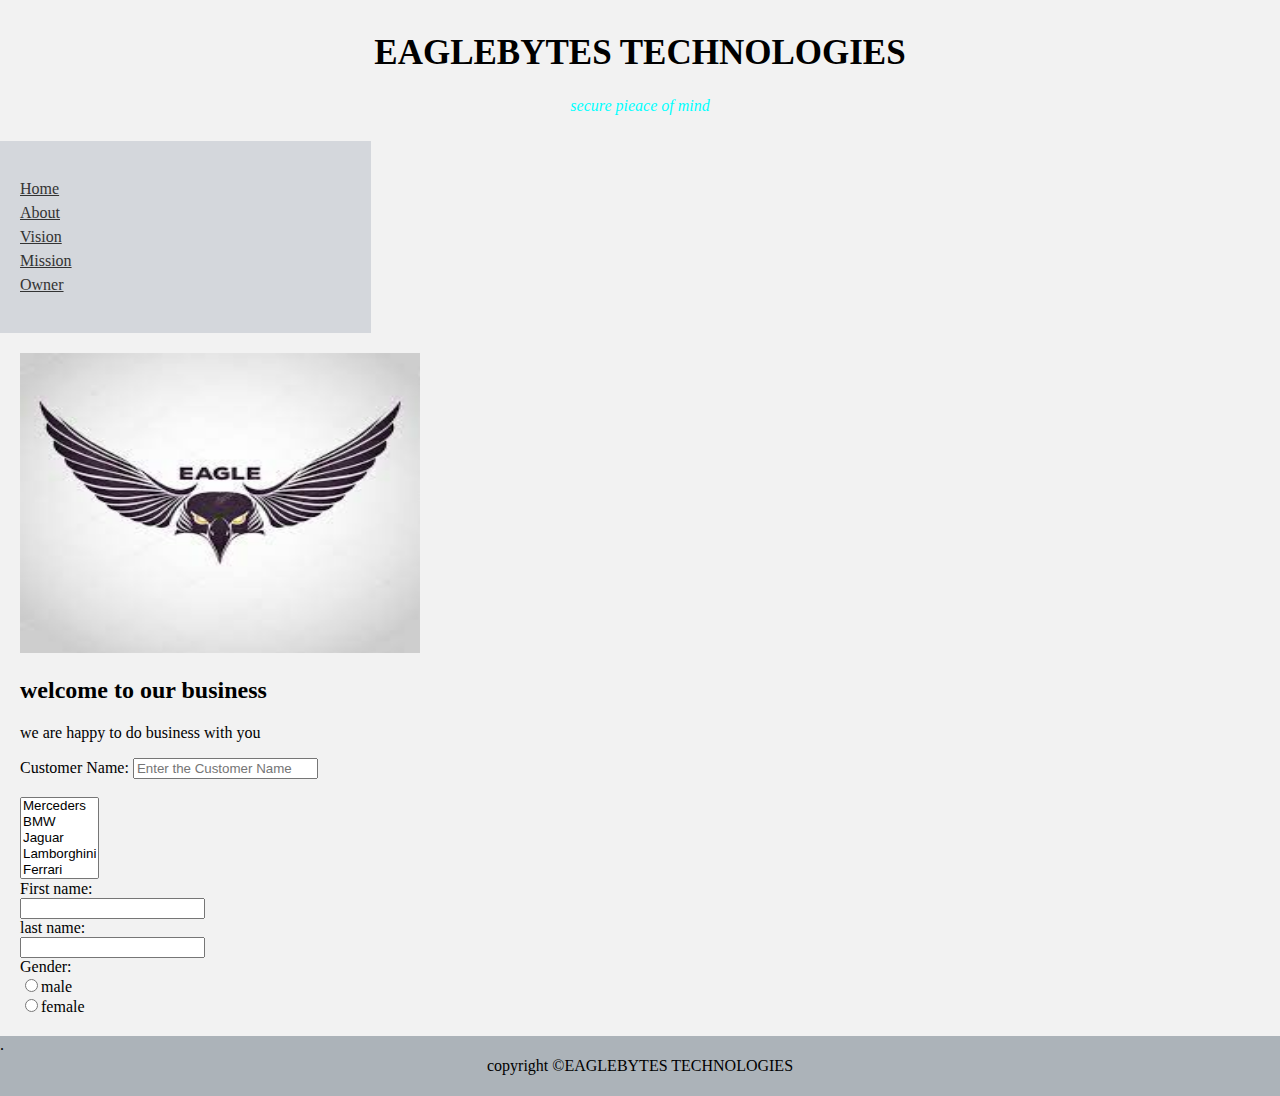
<file: htmls/javascript.html>
<!DOCTYPE html>
<html lang="en">
<head>
    <title>EAGLE BYTES</title>
    <meta charset="utf-8">
    <meta name="viewport" content="width=device-width,initial-scale=1">
    <style>
        *{
            box-sizing: border-box;
        }
        body{
            font: 14px, Arial,sans-serif;
            margin: 0px;
        }
        .header {
            padding: 10px 20px;
            background: #f2f2f2;
            text-align: center;
        }
        .section::after{
            display: table;
            clear: both;
        }
        .header h1{
            font-size: 35px;text-align: center;
        }
        .container{
            width: 100%;
            background: #f2f2f2;
        }
        .nav, .section{
            float: left;
            padding: 20px;
            min-height: 170px;
            box-sizing: border-box;
        }
        .nav{
            width: 29%;
            background: #d4d7dc;
        }
        .section{
            width: 80%;
        }
        .nav ul {
            list-style: none;
            line-height: 24px;
            padding: 0px;
        }
        .nav ul li a {
            color: #333;
        }
        .clearfix:after{
            content: ".";
            display: block;
            height: 0;
            clear: both;
            visibility: hiidden;
        }
        .footer{
            background: #acb3b9;
            text-align: center;
            padding: 5px;
        }
    </style>
</head>
<body>
    <div class="container">
        <div class="header">
            <h1>EAGLEBYTES TECHNOLOGIES</h1>
            <p style="color: aqua;text-align: center;font-style: italic;">secure pieace of mind</p>
        </div>
        <div class="wrapper clearfix">
            <div class="nav">
                <ul>
                    <li><a href="#">Home</a></li>
                    <li><a href="#">About</a></li>
                    <li><a href="#">Vision</a></li>
                    <li><a href="#">Mission</a></li>
                    <li><a href="#">Owner</a></li>
                </ul>
            </div>
            <div class="section">
                <img src="images/eagle1.jpg" alt="eagle image" width="400px" height="300px">
                <h2> welcome to our business</h2>
                <p>we are happy to do business with you</p>
                Customer Name:  <input type="text" Placeholder="Enter the Customer Name"/>  
                <br>  
                <br>  
                <select name="Cars" size="5" multiple="multiple">  
                    <option value="Merceders"> Merceders </option>  
                    <option value="BMW"> BMW </option>  
                    <option value="Jaguar"> Jaguar </option>  
                    <option value="Lamborghini"> Lamborghini </option>  
                    <option value="Ferrari"> Ferrari </option>  
                    <option value="Ford"> Ford </option>  
                </select>    
                <form>
                    First name:<br>
                    <input type="text" name="firstname"><br>
                    last name:<br>
                    <input type="text" name="lastname"><br>
                    Gender:<br>
                    <input type="radio" name="gender" value="male">male<br>
                    <input type="radio" name="gender" value="female">female<br>
                </form>
            </div>
        </div>
        <div class="footer">
            <p>copyright &copy;EAGLEBYTES TECHNOLOGIES </p>
        </div>
    </div>
</body>
</html>
</file>
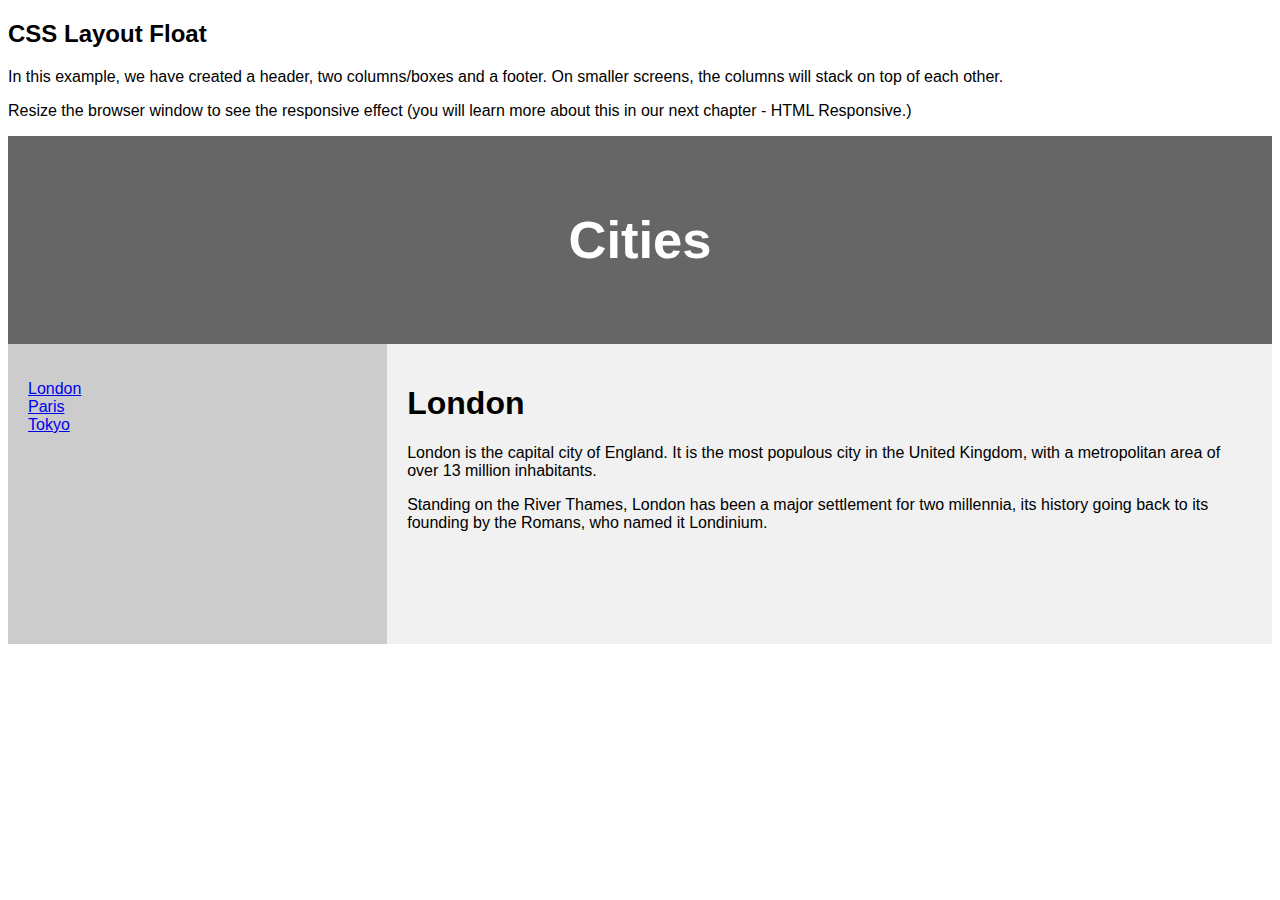
<file: htmls/london.html>
<!DOCTYPE html>
<html lang="en">
<head>
<title>CSS Template</title>
<meta charset="utf-8">
<meta name="viewport" content="width=device-width, initial-scale=1">
<style>
* {
  box-sizing: border-box;
}

body {
  font-family: Arial, Helvetica, sans-serif;
}

/* Style the header */
header {
  background-color: #666;
  padding: 30px;
  text-align: center;
  font-size: 35px;
  color: white;
}

/* Create two columns/boxes that floats next to each other */
nav {
  float: left;
  width: 30%;
  height: 300px; /* only for demonstration, should be removed */
  background: #ccc;
  padding: 20px;
}

/* Style the list inside the menu */
nav ul {
  list-style-type: none;
  padding: 0;
}

article {
  float: left;
  padding: 20px;
  width: 70%;
  background-color: #f1f1f1;
  height: 300px; /* only for demonstration, should be removed */
}

/* Clear floats after the columns */
section::after {
  content: "";
  display: table;
  clear: both;
}

/* Style the footer */
footer {
  background-color: #777;
  padding: 10px;
  text-align: center;
  color: white;
}

/* Responsive layout - makes the two columns/boxes stack on top of each other instead of next to each other, on small screens */
@media (max-width: 600px) {
  nav, article {
    width: 100%;
    height: auto;
  }
}
</style>
</head>
<body>

<h2>CSS Layout Float</h2>
<p>In this example, we have created a header, two columns/boxes and a footer. On smaller screens, the columns will stack on top of each other.</p>
<p>Resize the browser window to see the responsive effect (you will learn more about this in our next chapter - HTML Responsive.)</p>

<header>
  <h2>Cities</h2>
</header>

<section>
  <nav>
    <ul>
      <li><a href="#">London</a></li>
      <li><a href="#">Paris</a></li>
      <li><a href="#">Tokyo</a></li>
    </ul>
  </nav>
  
  <article>
    <h1>London</h1>
    <p>London is the capital city of England. It is the most populous city in the  United Kingdom, with a metropolitan area of over 13 million inhabitants.</p>
    <p>Standing on the River Thames, London has been a major settlement for two millennia, its history going back to its founding by the Romans, who named it Londinium.</p>
  </article>
  <img src="
</section>

<footer>
  <p>Footer</p>
</footer>

</body>
</html>
</file>
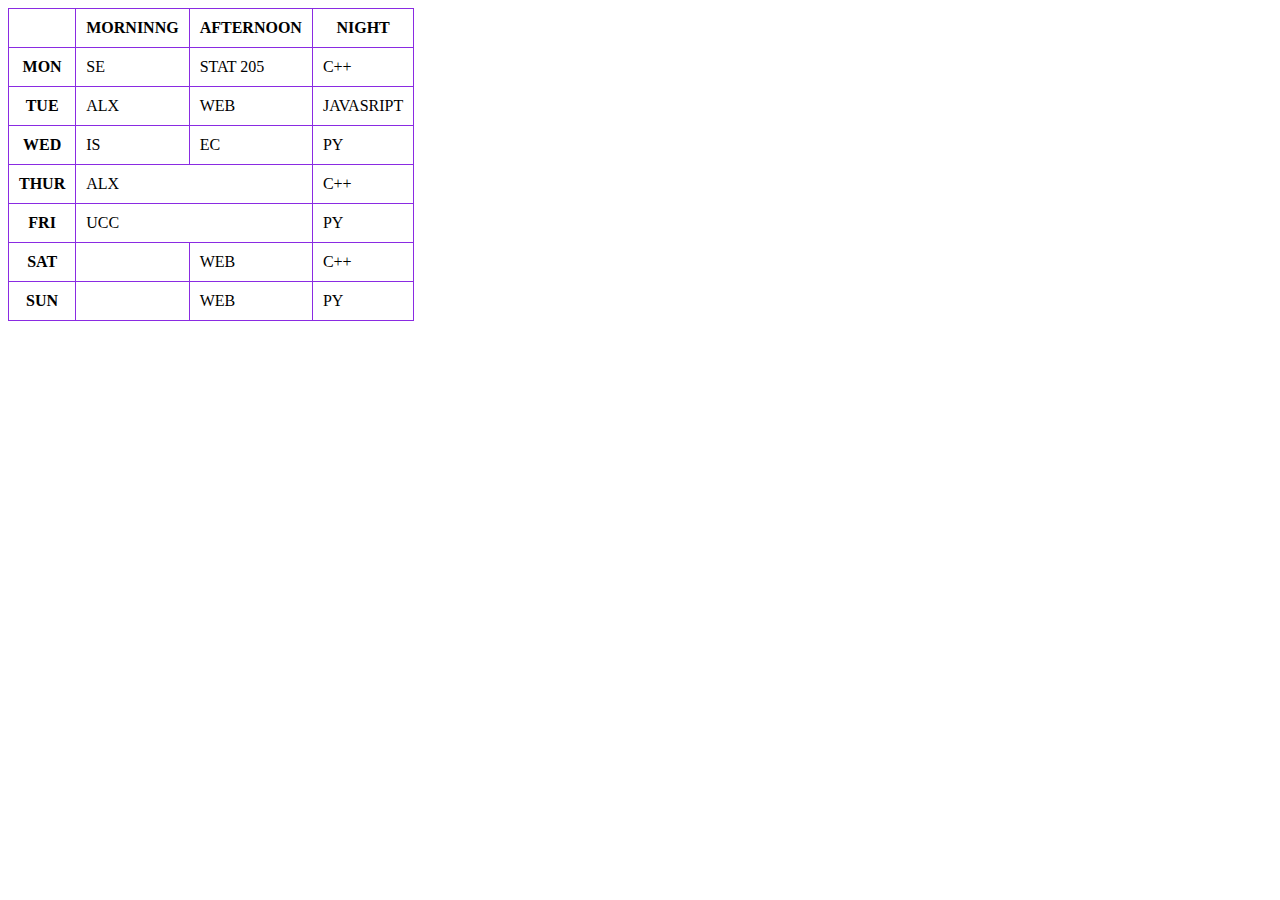
<file: htmls/MYTT.html>
<!DOCTYPE html>
<html lang="en">
<head>
    <meta charset="UTF-8">
    <meta http-equiv="X-UA-Compatible" content="IE=edge">
    <meta name="viewport" content="width=device-width, initial-scale=1.0">
    <title>Document</title>
    <style>
        table,th,td{
            border: 1px solid blueviolet;
            border-collapse: collapse;
        }
        th,td{
            padding: 10px;
        }
        table#alter tr:nth-child(even){
            background-color: #eee;
        }
        table#alter tr:nth-child(odd){
            background-color: #fff;
        }
        table#alter th{
            color: red;
            background-color: aquamarine;
        }
    </style>
</head>
<body>
    <table>
        <tr><b>
            <th></th>
            <th>MORNINNG</th>
            <th>AFTERNOON</th>
            <th>NIGHT</th>
            </b>
        </tr>
        <tr>
            <th>MON</th>
            <td>SE</td>
            <td>STAT 205</td>
            <td>C++</td>
        </tr>
        <tr>
            <th>TUE</th>
            <td>ALX</td>
            <td>WEB</td>
            <td>JAVASRIPT</td>
        </tr>
        <tr>
            <th>WED</th>
            <td>IS</td>
            <td>EC</td>
            <td>PY</td>

        </tr>
        <tr>
            <th>THUR</th>
            <td colspan="2">ALX</td>
            <td>C++</td>
        </tr>
        <tr>
            <th>FRI</th>
            <td colspan="2">UCC</td>
            <td>PY</td>
        </tr>
        <tr>
            <th>SAT</th>
            <td></td>
            <td>WEB</td>
            <td>C++</td>
        </tr>
        <tr>
            <th>SUN</th>
            <td></td>
            <td>WEB</td>
            <td>PY</td>
        </tr>

    </table>
    
</body>
</html>
</file>
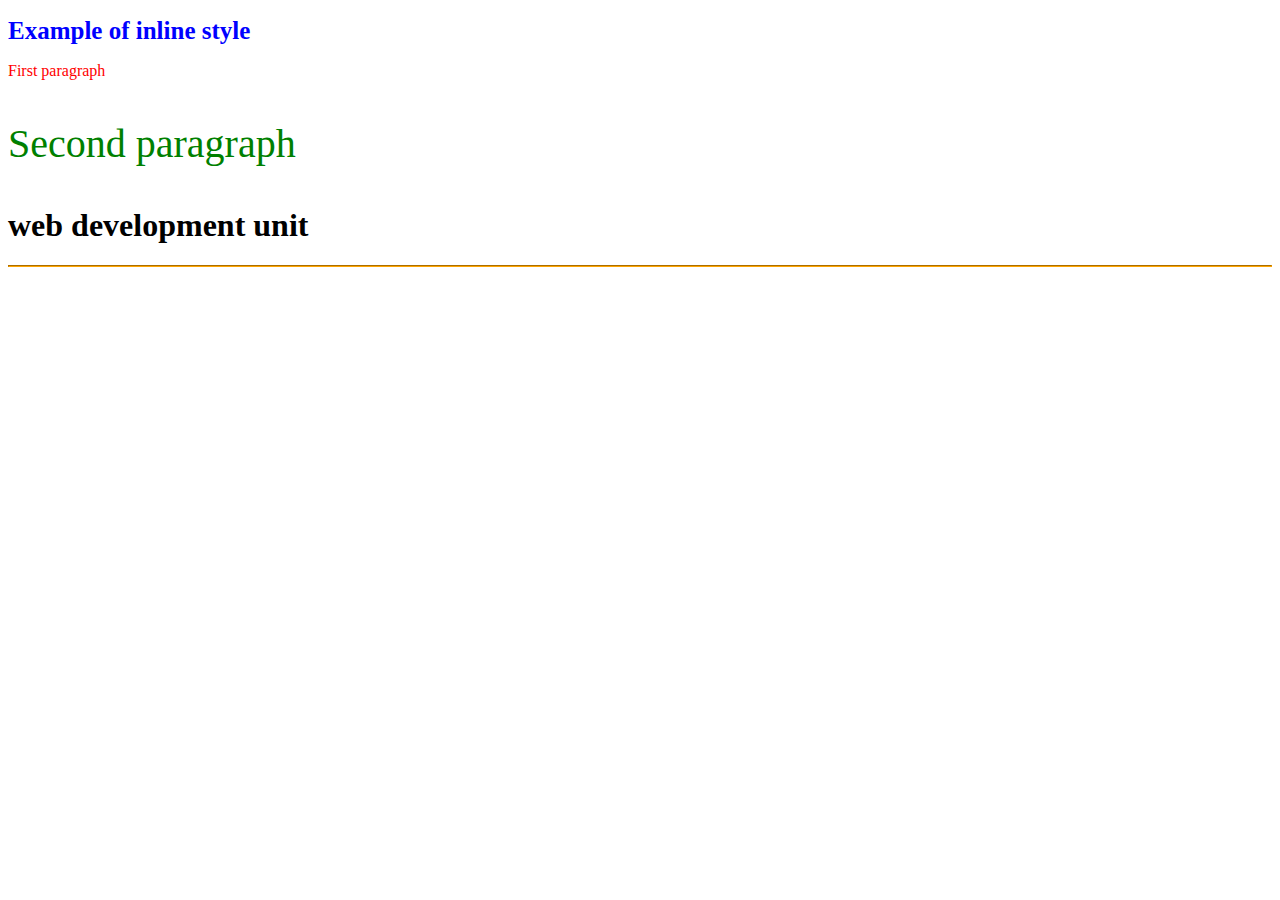
<file: htmls/web.html>
<!DOCTYPE html>
<html.
<head>

</head>
<body>
    <h1 style="color:Blue;font-size:25px;">Example of inline style</h1>
    <p style="color:red;">First paragraph</p>
    <p style="color:green;font-size:40px;">Second paragraph</p>
    <h1>web development unit</h1>
    <hr style="border-color:orange"
</body>
</html>
</file>
